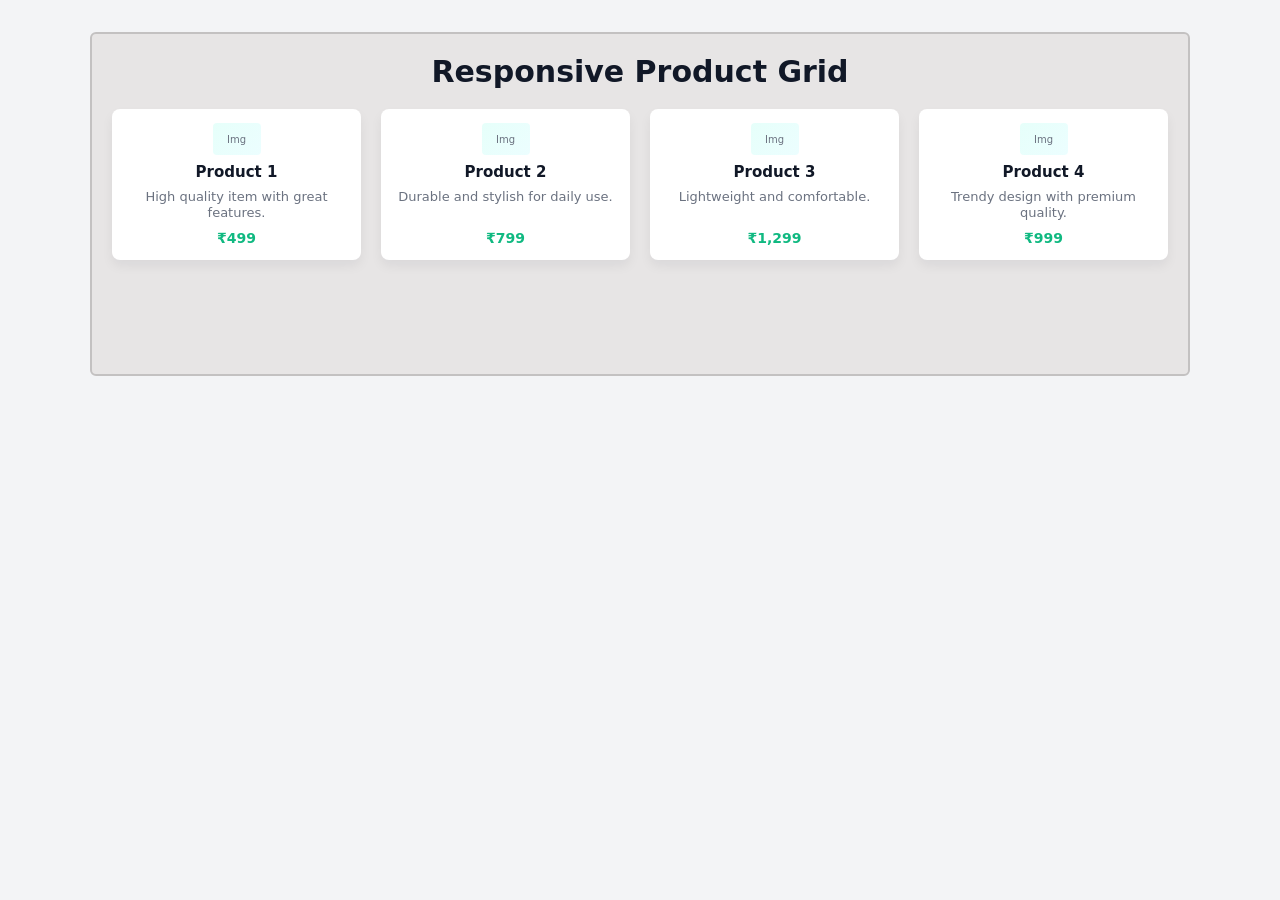
<file: index.html>
<!doctype html>
<html lang="en">
<head>
  <meta charset="utf-8" />
  <meta name="viewport" content="width=device-width,initial-scale=1" />
  <title>Responsive Product Grid</title>
  
    <link rel="stylesheet" href="exp9.css">
</head>
<body>
  <div class="wrapper">
    <div class="outer-box">
      <h1 style="font-size: 30px; font-weight: 600;">Responsive Product Grid</h1>

      <div class="grid">

        <div class="card">
          <div class="thumb">Img</div>
          <div class="title">Product 1</div>
          <div class="desc">High quality item with great features.</div>
          <div class="price">₹499</div>
        </div>

        <div class="card">
          <div class="thumb">Img</div>
          <div class="title">Product 2</div>
          <div class="desc">Durable and stylish for daily use.</div>
          <div class="price">₹799</div>
        </div>

        <div class="card">
          <div class="thumb">Img</div>
          <div class="title">Product 3</div>
          <div class="desc">Lightweight and comfortable.</div>
          <div class="price">₹1,299</div>
        </div>

        <div class="card">
          <div class="thumb">Img</div>
          <div class="title">Product 4</div>
          <div class="desc">Trendy design with premium quality.</div>
          <div class="price">₹999</div>
        </div>

      </div>
    </div>
  </div>
   
<br><br><b><br><br>
<br><br><br><br>


</body>
</html>
</file>
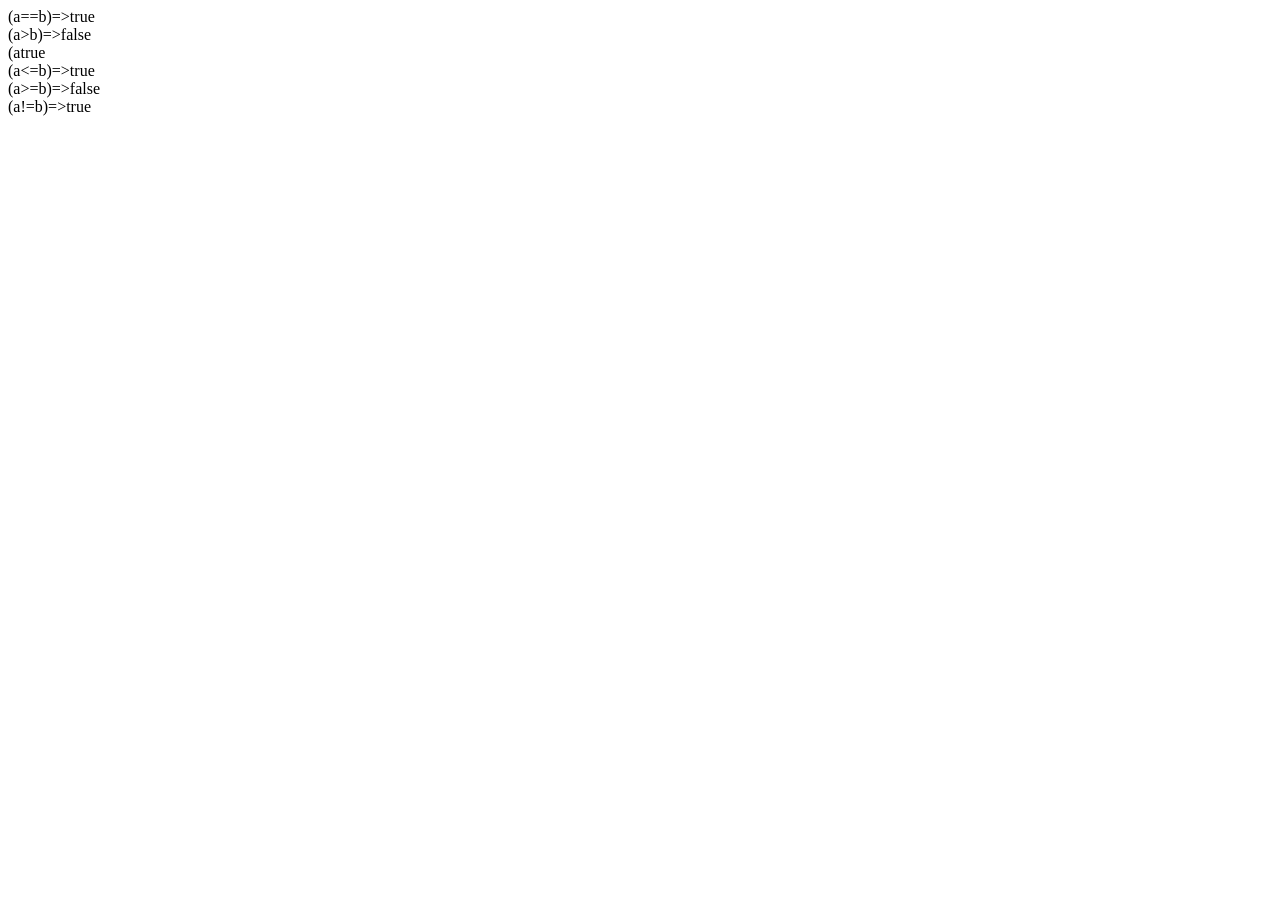
<file: assignment1.html>
<!DOCTYPE html>
<html lang="en">
<head>
    <meta charset="UTF-8">
    <meta name="viewport" content="width=device-width, initial-scale=1.0">
    <title>Java Script Basic</title>
</head>
<body>
    
     
    <script src="./assignment1.js"></script>
</body>
</html>
</file>
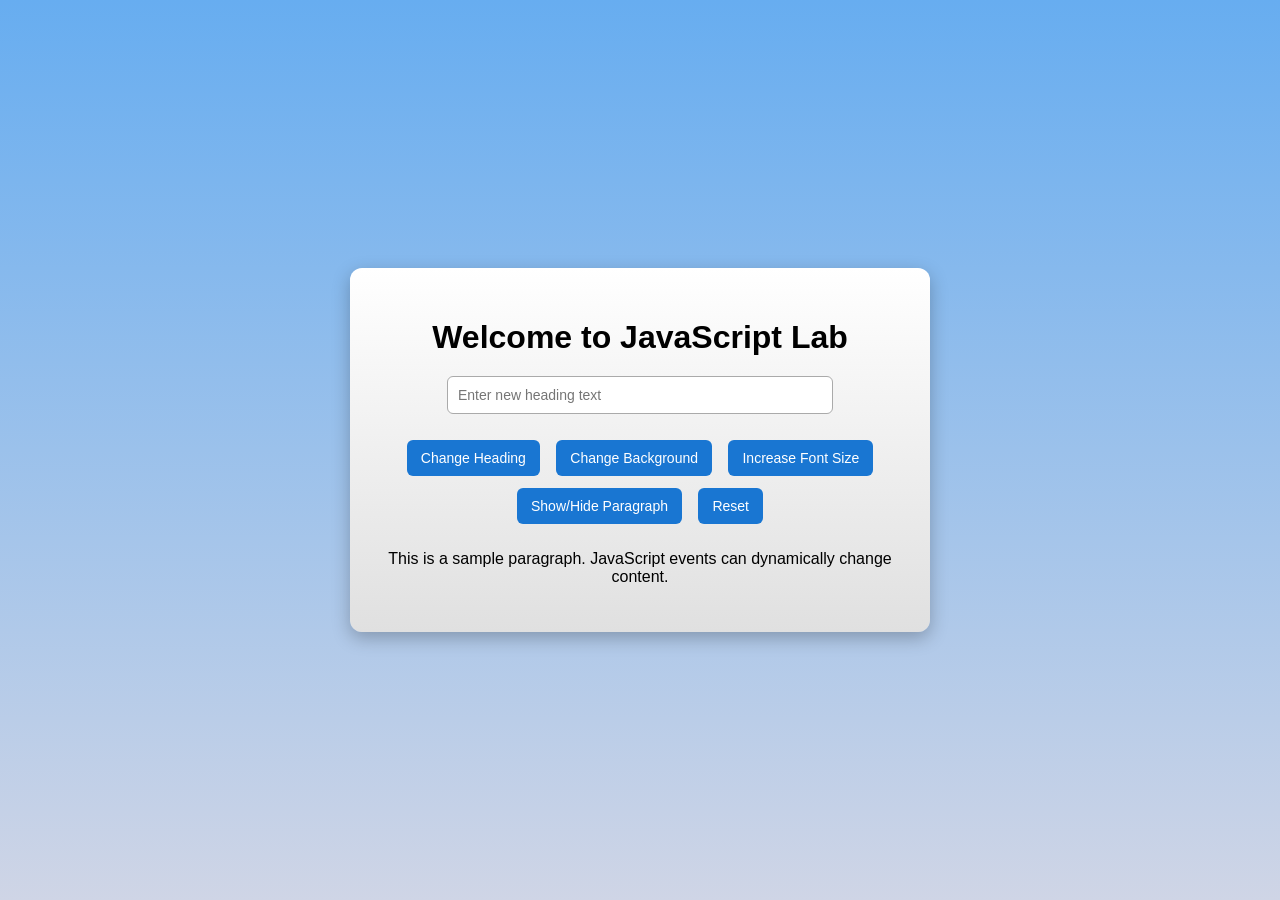
<file: exp.html>
<!DOCTYPE html>
<html lang="en">

<head>
    <meta charset="UTF-8">
    <meta name="viewport" content="width=device-width, initial-scale=1.0">
    <title>Experiment-3</title>

    <style>
        body {
            margin: 0;
            font-family: Arial, sans-serif;
            /* background: linear-gradient( to bottom, #819df0, #e0e0e0); */
            background: linear-gradient(to bottom, #67adf0, #cfd5e6);

            min-height: 100vh;
            display: flex;
            align-items: center;
            justify-content: center;

        }

        .container {
            width: 520px;
            margin: 80px auto;
            background: linear-gradient(to bottom, #ffffff, #e0e0e0);
            padding: 30px;
            border-radius: 12px;
            text-align: center;
            box-shadow: 0 6px 18px rgba(0, 0, 0, 0.25);
        }

        h1 {
            margin-bottom: 20px;
        }

        input {
            width: 70%;
            padding: 10px;
            margin-bottom: 20px;
            border-radius: 6px;
            border: 1px solid #aaa;
            font-size: 14px;
        }

        .btn {
            padding: 10px 14px;
            margin: 6px;
            border: none;
            border-radius: 6px;
            background: #1976d2;
            color: white;
            cursor: pointer;
            font-size: 14px;
        }

        .btn:hover {
            background: #125aa0;
        }

        p {
            margin-top: 20px;
            font-size: 16px;
        }
    </style>
</head>

<body>

    <div class="container">
        <h1 id="heading">Welcome to JavaScript Lab</h1>

        <input type="text" id="textInput" placeholder="Enter new heading text">

        <br>

        <button class="btn" onclick="changeHeading()">Change Heading</button>
        <button class="btn" onclick="changeBackground()">Change Background</button>
        <button class="btn" onclick="increaseFont()">Increase Font Size</button>
        <br>
        <button class="btn" onclick="toggleParagraph()">Show/Hide Paragraph</button>
        <button class="btn" onclick="resetPage()">Reset</button>

        <p id="para">
            This is a sample paragraph. JavaScript events can dynamically change content.
        </p>
    </div>

    <script>
        let fontSize = 16;
        let colors = ["#e6e6e6", "#ffe0e0", "#e0ffe0", "#e0f0ff", "#fff4cc", "#f0e0ff", "#d9e0ff", "#e0ffe6", "#ffe0f0", "#e0f7ff"];
        let colorIndex = 0;

        function changeHeading() {
            let text = document.getElementById("textInput").value;
            if (text.trim() !== "") {
                document.getElementById("heading").textContent = text;
            }
        }

        function changeBackground() {
            colorIndex = (colorIndex + 1) % colors.length;
            document.body.style.background = colors[colorIndex];
        }

        function increaseFont() {
            fontSize += 2;
            document.getElementById("para").style.fontSize = fontSize + "px";
        }

        function toggleParagraph() {
            let p = document.getElementById("para");
            p.style.display = (p.style.display === "none") ? "block" : "none";
        }

        function resetPage() {
            document.getElementById("heading").textContent = "Welcome to JavaScript Lab";
            document.getElementById("textInput").value = "";
            document.body.style.background = "linear-gradient(to bottom, #67adf0, #cfd5e6)";
            fontSize = 16;
            document.getElementById("para").style.fontSize = "16px";
            document.getElementById("para").style.display = "block";
            colorIndex = 0;
        }
    </script>

</body>

</html>
</file>
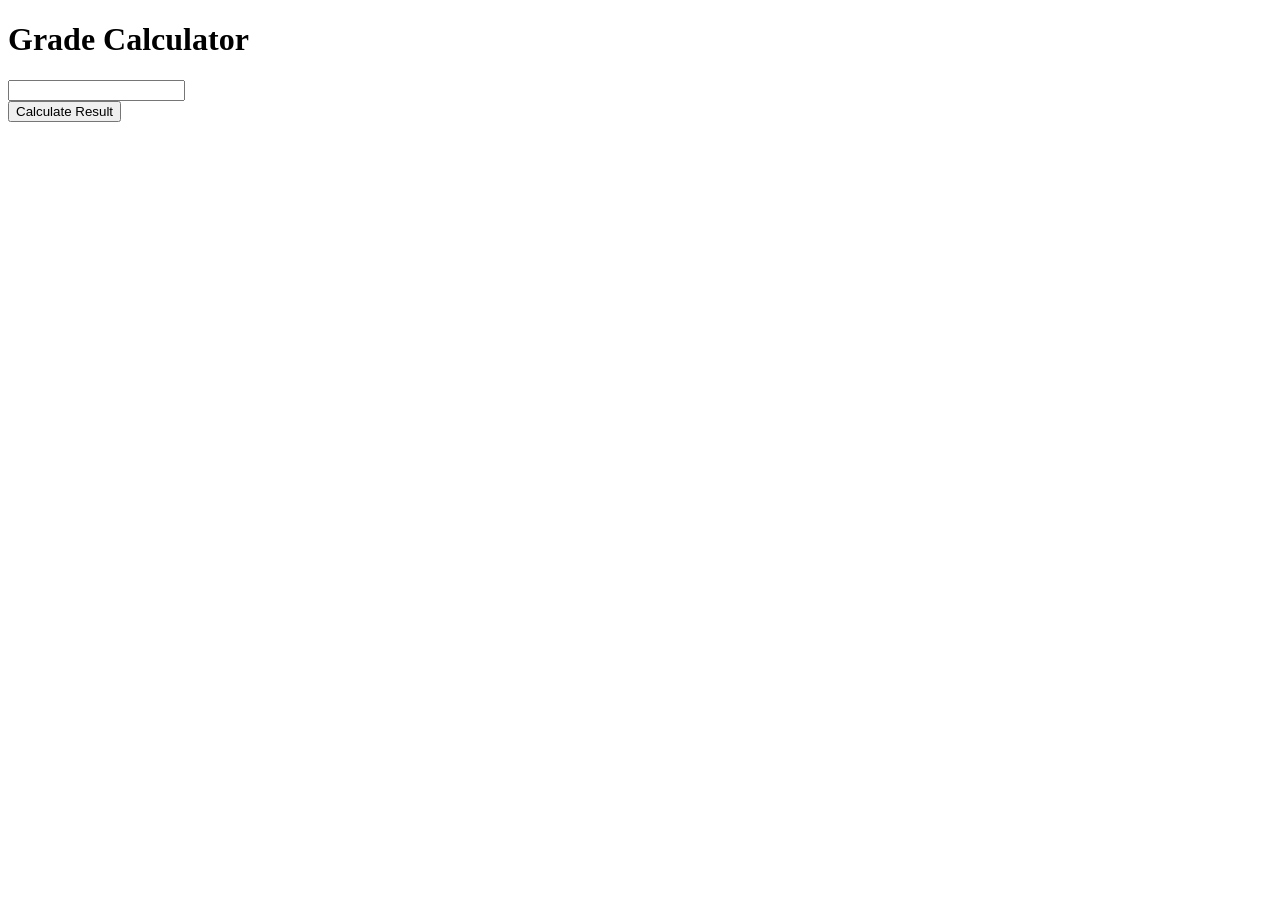
<file: exp1.HTML>
<!DOCTYPE html>
<html lang="en">
<head>
    <meta charset="UTF-8">
    <meta name="viewport" content="width=device-width, initial-scale=1.0">
    <title>Java Script Basic</title>
</head>
<body>
    <h1>Grade Calculator</h1>
    <form action="#">
        <input type="number" id="subjects">
    </form>
    <button onclick="calculateResult()">Calculate Result</button>
     <div id="result"></div>
    <script src="./exp1.js"></script>
</body>
</html>
</file>
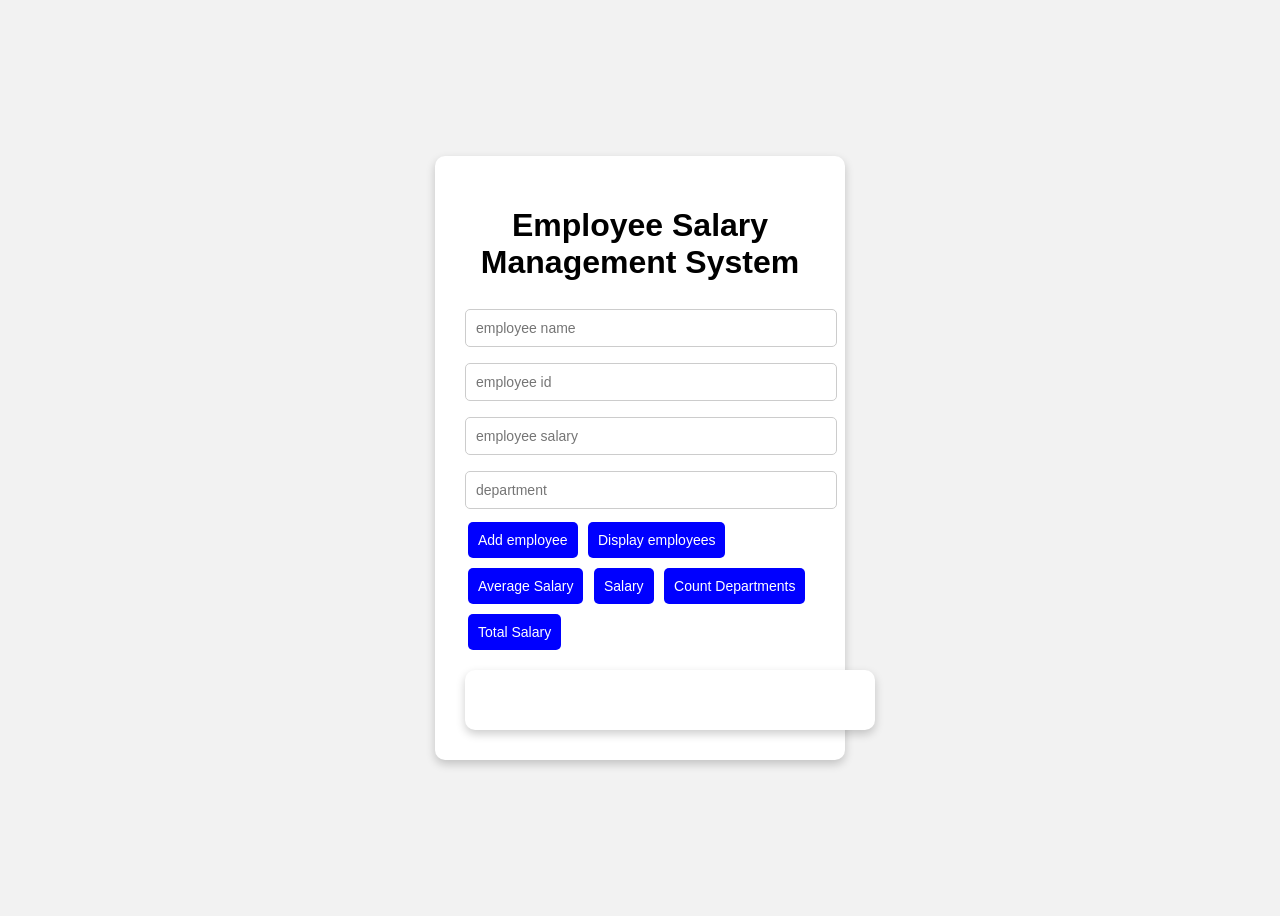
<file: exp2.html>
<!DOCTYPE html>
<html lang="en">
<head>
    <meta charset="UTF-8">
    <meta name="viewport" content="width=device-width, initial-scale=1.0">
    <title>Java Script Basic</title>
    <link rel="stylesheet" href="exp2.css">
</head>
<body>
    <div>
    <h1>Employee Salary Management System</h1>
    <form action="#">
        <input type="text" id="name" placeholder="employee name">
        <input type="text" id="id" placeholder="employee id"> 
        <input type="number" id="salary" placeholder="employee salary"> 
        <input type="text" id="dept" placeholder="department">
    </form>
    <button onclick="addEmployee()">Add employee</button>
     <button onclick="displayEmployees()">Display employees</button>
      <button onclick="averageSalary()">Average Salary</button>
    <button onclick="filterSalary()">Salary</button>
    <button onclick="countByDepartment()">Count Departments</button>
    <button onclick="totalSalary()">Total Salary</button>
     <div id="result"></div>
     </div>
    <script src="./exp2.js"></script>
</body>
</html>
</file>
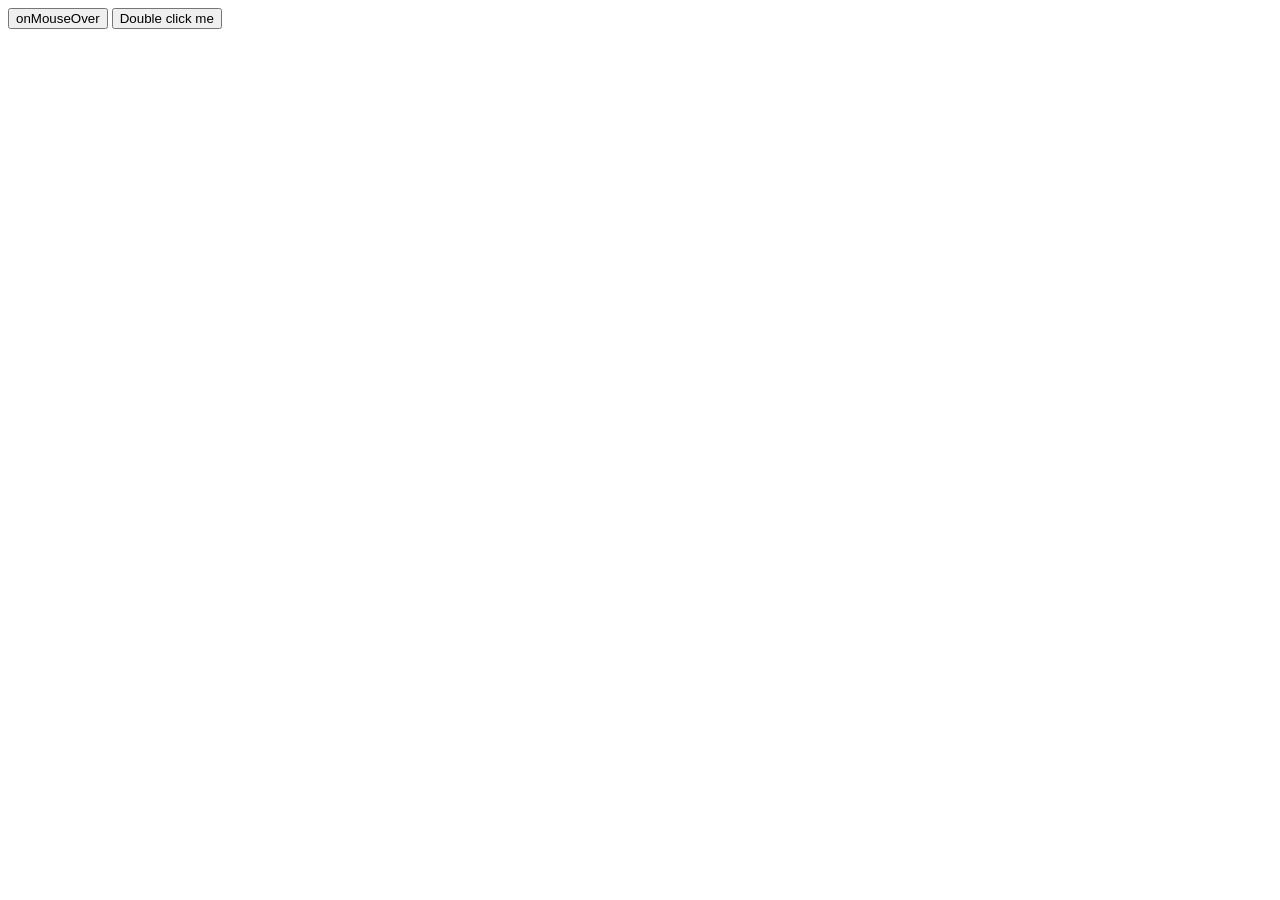
<file: index3.html>
<!DOCTYPE html>
<html lang="en">
<head>
    <meta charset="UTF-8">
    <meta name="viewport" content="width=device-width, initial-scale=1.0">
    <title>Java Script Basic</title>
</head>
<body>
    <!-- <div id="para"></div> -->
    <!-- <h1 id="myH1" class="democlass">The Element Object</h1>
    <p id="demo"></p> -->

    <button onmouseover="onMouseOver()">onMouseOver</button>
    <button ondblclick="changeColorr()">Double click me</button>
    <script src="./script3.js"></script>
    
</body>
</html>
</file>
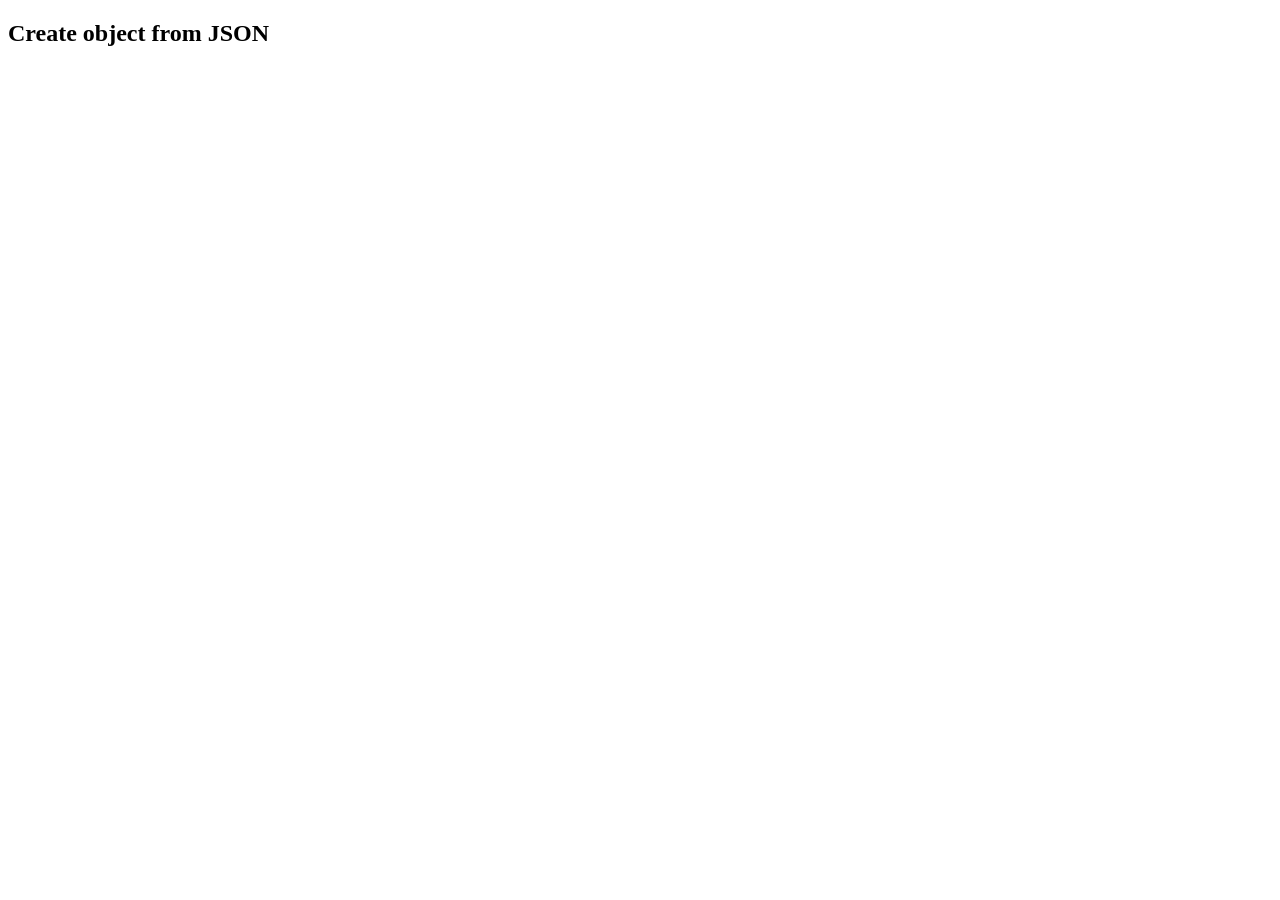
<file: index4.html>
<!DOCTYPE html>
<html lang="en">
<head>
    <meta charset="UTF-8">
    <meta name="viewport" content="width=device-width, initial-scale=1.0">
    <title>Document</title>
</head>
<body>
    <h2>Create object from JSON</h2>
    <p id="demo"></p>
    <script src="script4.js"></script>
</body>
</html>
</file>
<file: exp9.css>
:root{
      --bg: #f3f4f6;
      --card-bg: #fff;
      --muted: #6b7280;
      --accent: #10b981;
    }

    body{
      margin:0;
      font-family: system-ui, -apple-system, "Segoe UI", Roboto, "Helvetica Neue", Arial;
      background: var(--bg);
      color: #111827;
      display:flex;
      justify-content:center;
      padding:32px 16px;
      box-sizing:border-box;
    }

    .wrapper{
      width:100%;
      max-width:1100px;
    }

    /* OUTER BORDER BOX */
    .outer-box{
      border: 2px solid #c3c1c1;
      height: 300px;
      padding: 20px;
      background: #e7e5e5;
      border-radius: 6px;
    }

    h1{
      text-align:center;
      font-size:18px;
      margin-top:0;
      margin-bottom:20px;
      font-weight:600;
    }

    .grid{
      display:grid;
      grid-template-columns: repeat(4, 1fr);
      gap:20px;
    }

    .card{
      background: var(--card-bg);
      padding:14px;
      border-radius:8px;
      box-shadow: 0 6px 12px rgba(15,23,42,0.06);
      text-align:center;
      min-height:120px;
      display:flex;
      flex-direction:column;
      gap:8px;
    }

    .thumb{
      width:48px;
      height:32px;
      margin:0 auto;
      background: linear-gradient(135deg,#e6fffa,#ecfeff);
      border-radius:4px;
      display:flex;
      align-items:center;
      justify-content:center;
      font-size:10px;
      color:var(--muted);
    }

    .title{
      font-weight:700;
      font-size:15px;
    }

    .desc{
      font-size:13px;
      color:var(--muted);
      line-height:1.25;
    }

    .price{
      margin-top:auto;
      font-weight:700;
      color:var(--accent);
      font-size:14px;
    }

    /* Tablet: 2 columns */
    @media (max-width:1024px){
      .grid{
        grid-template-columns: repeat(4, 1fr);
      }
    }

    /* Mobile: 1 column */
    @media (max-width:600px){
      .grid{
        grid-template-columns: 1fr;
      }
      .wrapper{ max-width:420px; }
      h1{ font-size:16px; }
    }
</file>
<file: exp2.css>
body {
    font-family: Arial, sans-serif;
    background-color: #f2f2f2;
    display: flex;
    justify-content: center;
    align-items: center;
    height: 100vh;
}

/* Main container */
div {
    background: white;
    padding: 30px;
    border-radius: 10px;
    width: 350px;
    box-shadow: 0 4px 10px rgba(0,0,0,0.2);
}

/* Heading */
h1 {
    text-align: center;
    margin-bottom: 20px;
}

/* Input fields */
input {
    width: 100%;
    padding: 10px;
    margin: 8px 0;
    border-radius: 5px;
    border: 1px solid #ccc;
    font-size: 14px;
}

/* Buttons */
button {
    background: blue;
    color: white;
    border: none;
    padding: 10px;
    margin: 5px 3px;
    border-radius: 5px;
    cursor: pointer;
    font-size: 14px;
}

/* Button hover effect */
button:hover {
    background: darkblue;
}

/* Output text */
#result {
    margin-top: 15px;
    font-size: 14px;
    color: #333;
}

/* Employee card (for display function) */
.emp-card {
    background: #f9f9f9;
    padding: 10px;
    margin-top: 10px;
    border-radius: 5px;
    border-left: 4px solid blue;
}
</file>
